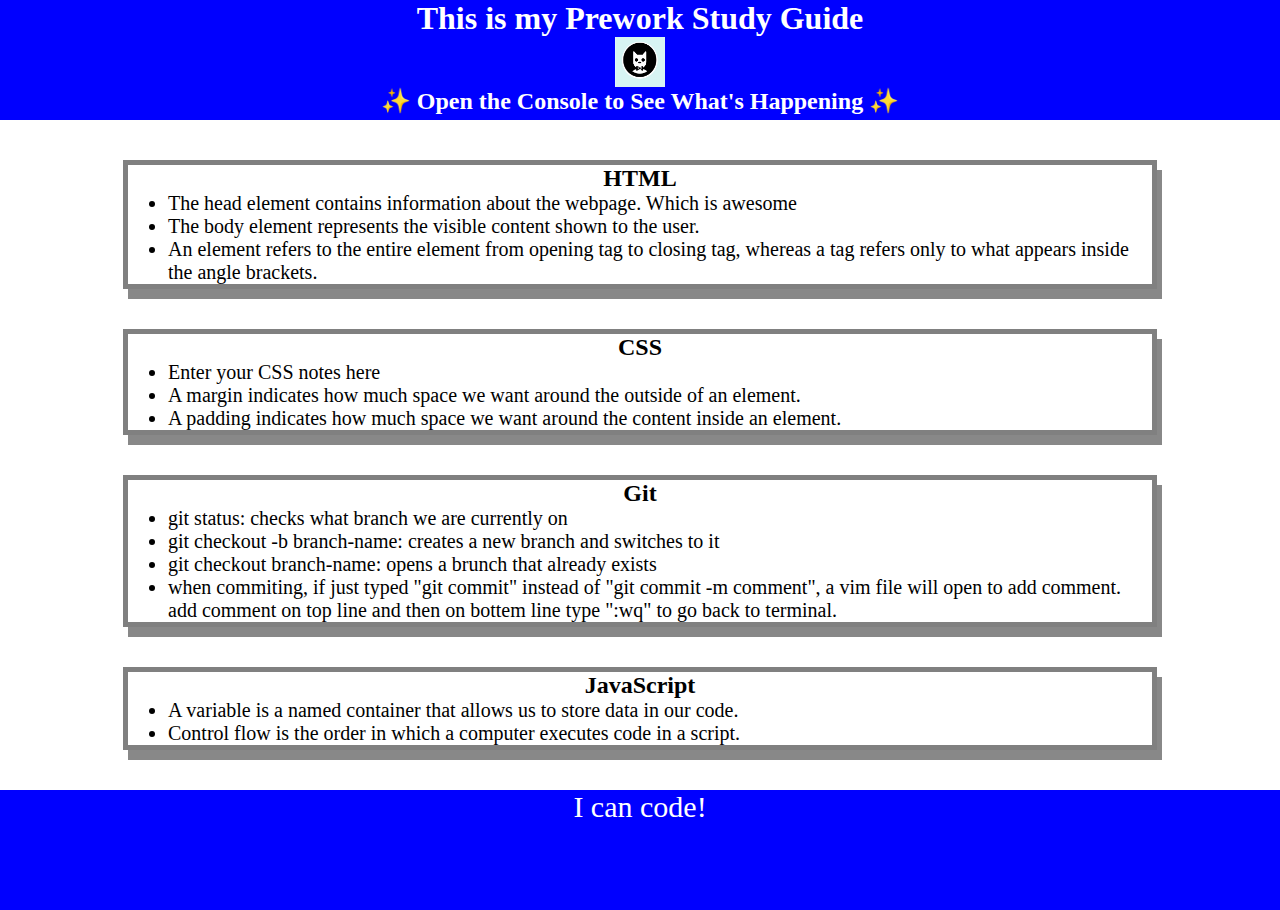
<file: index.html>
<!DOCTYPE html>
<html lang="en">
  <head>
    <meta charset="UTF-8" />
    <meta http-equiv="X-UA-Compatible" content="IE=edge" />
    <meta name="viewport" content="width=device-width, initial-scale=1.0" />
    <link rel="stylesheet" href="./assets/styles.css">
    <title>Prework Study Guide</title>
    
  </head>
  <body>
    <header id="top">
      <h1>This is my Prework Study Guide</h1>
      <img src="./assets/bowtie-cat.png" alt="Profile image of cat wearing a bow tie." />
      <h2>✨ Open the Console to See What's Happening ✨</h2>
    </header>
    <main>
      <section class="card" id="html-section">
        <h2>HTML</h2>
        <ul>
          <li>The head element contains information about the webpage. Which is awesome</li>

          <li>The body element represents the visible content shown to the user.</li>
          <li>An element refers to the entire element from opening tag to closing tag, whereas a tag refers only to what appears inside the angle brackets.</li>
        </ul>
      </section>

      <section class="card" id="css-section">
        <h2>CSS</h2>
        <ul>
          <li>Enter your CSS notes here</li>
          <li>A margin indicates how much space we want around the outside of an element.</li>
          <li>A padding indicates how much space we want around the content inside an element.</li>
        </ul>
      </section>
      <section class="card" id="git-section">
        <h2>Git</h2>
        <ul>
          <li>git status: checks what branch we are currently on</li>
          <li>git checkout -b branch-name: creates a new branch and switches to it</li>
          <li>git checkout branch-name: opens a brunch that already exists</li>
          <li> when commiting, if just typed "git commit" instead of "git commit -m comment", a vim file will open to add comment. add comment on top line and then on bottem line type ":wq" to go back to terminal.</li>
        </ul>
      </section>

      <section class="card" id="javascript-section">
        <h2>JavaScript</h2>
        <ul>
          <li>A variable is a named container that allows us to store data in our code.</li>
          <li>Control flow is the order in which a computer executes code in a script.</li>
        </ul>
      </section>
    </main>

    <footer>
      <p>I can code!</p>
    </footer>

    <script src="./assets/script.js"></script>

  </body>
</html>
</file>
<file: assets/styles.css>
* {
  margin: 0;
  padding: 0;
}
header,
footer {
    width: 100%;
    height: 120px;
    background-color: blue;
    color: white;
}
h1,
h2 {
    text-align: center;
}
img {
  display: block;
  height: 50px;
  width: 50px;
  margin-left: auto;
  margin-right: auto;
}
ul {
  padding-left: 40px;
  font-size: 20px;
}
p {
  text-align: center;
  font-size: 30px;
}
.card {
  width: 80%;
  margin: 40px auto;
  border: 5px solid gray;
  box-shadow: 5px 10px #888888;
}
</file>
